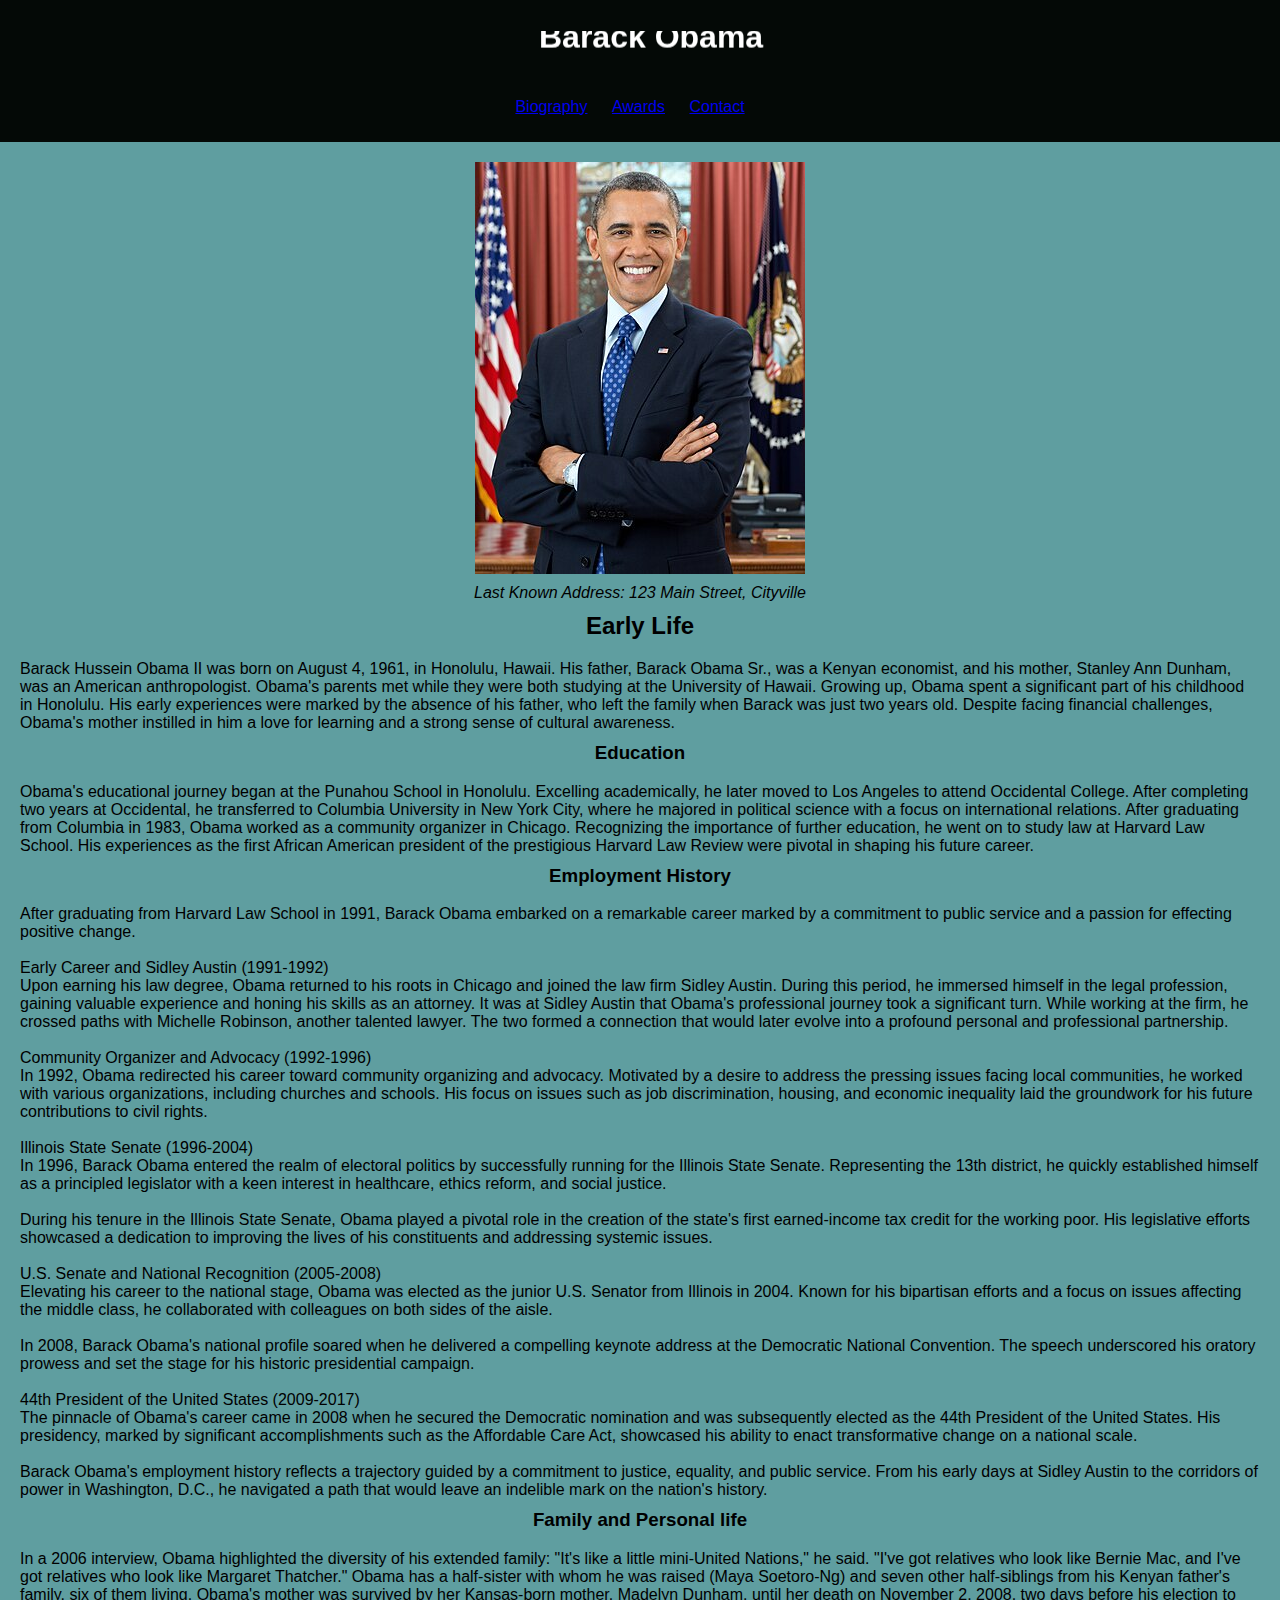
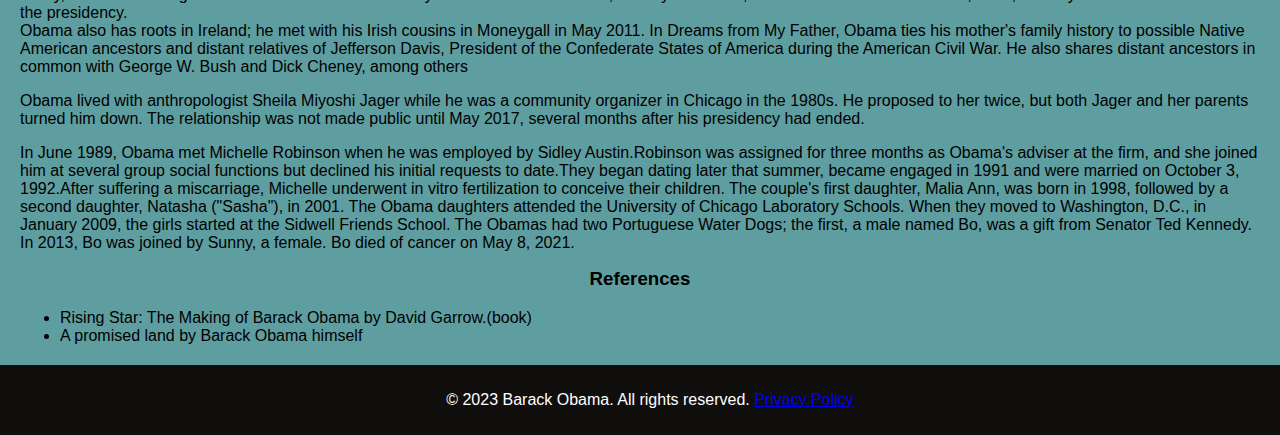
<file: index.html>
<!DOCTYPE html>
<html lang="en">
<head>
  <meta charset="UTF-8">
  <meta name="viewport" content="width=device-width, initial-scale=1.0">
  <link rel="stylesheet" href="styles.css">
  <title>The Biography of the man the myth the legend Barack Obama</title>
</head>
<body class="body">
  <header class="header">
    <div class="move"  >
        <h1><marquee direction = "up">Barack Obama</marquee></h1>
    </div>
    <nav>
      <ul>
        <li><a href="index.html">Biography</a></li>
        <li><a href="awards.html">Awards</a></li>
        <li><a href="form.html">Contact</a></li>
      </ul>
    </nav>
  </header>
  
  <main>
    <section id="biography">
      <img class= "pic" src="President_Barack_Obama.jpg" alt="Barack Obama">
      <address class="caption">Last Known Address: 123 Main Street, Cityville</address>
      
      <h2 class="text1">Early Life</h2>
      <section>Barack Hussein Obama II was born on August 4, 1961, in Honolulu, Hawaii. His father, Barack Obama Sr., was a Kenyan economist, and his mother, Stanley Ann Dunham, was an American anthropologist. Obama's parents met while they were both studying at the University of Hawaii.

        Growing up, Obama spent a significant part of his childhood in Honolulu. His early experiences were marked by the absence of his father, who left the family when Barack was just two years old. Despite facing financial challenges, Obama's mother instilled in him a love for learning and a strong sense of cultural awareness.<br>
      </section>


      <h3 class="text2">Education</h3>
      <section>Obama's educational journey began at the Punahou School in Honolulu. Excelling academically, he later moved to Los Angeles to attend Occidental College. After completing two years at Occidental, he transferred to Columbia University in New York City, where he majored in political science with a focus on international relations.

        After graduating from Columbia in 1983, Obama worked as a community organizer in Chicago. Recognizing the importance of further education, he went on to study law at Harvard Law School. His experiences as the first African American president of the prestigious Harvard Law Review were pivotal in shaping his future career.
      </section>
      <!--Employment part-->
      <h3 class="text3">Employment History</h3>
        After graduating from Harvard Law School in 1991, Barack Obama embarked on a remarkable career marked by a commitment to public service and a passion for effecting positive change.
        <br> <br>
        Early Career and Sidley Austin (1991-1992)<br> 
        Upon earning his law degree, Obama returned to his roots in Chicago and joined the law firm Sidley Austin. During this period, he immersed himself in the legal profession, gaining valuable experience and honing his skills as an attorney.
        It was at Sidley Austin that Obama's professional journey took a significant turn. While working at the firm, he crossed paths with Michelle Robinson, another talented lawyer. The two formed a connection that would later evolve into a profound personal and professional partnership.
        <br> <br>
        Community Organizer and Advocacy (1992-1996) <br>
        In 1992, Obama redirected his career toward community organizing and advocacy. Motivated by a desire to address the pressing issues facing local communities, he worked with various organizations, including churches and schools. His focus on issues such as job discrimination, housing, and economic inequality laid the groundwork for his future contributions to civil rights.
        <br><br> 
        Illinois State Senate (1996-2004) <br>  
        In 1996, Barack Obama entered the realm of electoral politics by successfully running for the Illinois State Senate. Representing the 13th district, he quickly established himself as a principled legislator with a keen interest in healthcare, ethics reform, and social justice.
        <br><br> 
        During his tenure in the Illinois State Senate, Obama played a pivotal role in the creation of the state's first earned-income tax credit for the working poor. His legislative efforts showcased a dedication to improving the lives of his constituents and addressing systemic issues.
        <br> <br>
        U.S. Senate and National Recognition (2005-2008) <br>
        Elevating his career to the national stage, Obama was elected as the junior U.S. Senator from Illinois in 2004. Known for his bipartisan efforts and a focus on issues affecting the middle class, he collaborated with colleagues on both sides of the aisle.
        <br> <br>
        In 2008, Barack Obama's national profile soared when he delivered a compelling keynote address at the Democratic National Convention. The speech underscored his oratory prowess and set the stage for his historic presidential campaign.
        <br> <br>
        44th President of the United States (2009-2017) <br>
        The pinnacle of Obama's career came in 2008 when he secured the Democratic nomination and was subsequently elected as the 44th President of the United States. His presidency, marked by significant accomplishments such as the Affordable Care Act, showcased his ability to enact transformative change on a national scale.
        <br> <br>
        Barack Obama's employment history reflects a trajectory guided by a commitment to justice, equality, and public service. From his early days at Sidley Austin to the corridors of power in Washington, D.C., he navigated a path that would leave an indelible mark on the nation's history.
        

        <!-- Family and Personal Life -->

        <h3 class="text4">Family and Personal life</h3>

        <p>
            In a 2006 interview, Obama highlighted the diversity of his extended family: "It's like a little mini-United Nations," he said. "I've got relatives who look like Bernie Mac, and I've got relatives who look like Margaret Thatcher." Obama has a half-sister with whom he was raised (Maya Soetoro-Ng) and seven other half-siblings from his Kenyan father's family, six of them living. Obama's mother was survived by her Kansas-born mother, Madelyn Dunham, until her death on November 2, 2008, two days before his election to the presidency. 
        <br>
        Obama also has roots in Ireland; he met with his Irish cousins in Moneygall in May 2011. In Dreams from My Father, Obama ties his mother's family history to possible Native American ancestors and distant relatives of Jefferson Davis, President of the Confederate States of America during the American Civil War. He also shares distant ancestors in common with George W. Bush and Dick Cheney, among others 

        </p>
            <p>
            Obama lived with anthropologist Sheila Miyoshi Jager while he was a community organizer in Chicago in the 1980s. He proposed to her twice, but both Jager and her parents turned him down. The relationship was not made public until May 2017, several months after his presidency had ended.</p>
            <p>
            In June 1989, Obama met Michelle Robinson when he was employed by Sidley Austin.Robinson was assigned for three months as Obama's adviser at the firm, and she joined him at several group social functions but declined his initial requests to date.They began dating later that summer, became engaged in 1991 and were married on October 3, 1992.After suffering a miscarriage, Michelle underwent in vitro fertilization to conceive their children. The couple's first daughter, Malia Ann, was born in 1998, followed by a second daughter, Natasha ("Sasha"), in 2001. The Obama daughters attended the University of Chicago Laboratory Schools. When they moved to Washington, D.C., in January 2009, the girls started at the Sidwell Friends School. The Obamas had two Portuguese Water Dogs; the first, a male named Bo, was a gift from Senator Ted Kennedy. In 2013, Bo was joined by Sunny, a female. Bo died of cancer on May 8, 2021.
            </p>

      <h3 class="text5">References</h3>
      <ul>
        <li>
            Rising Star: The Making of Barack Obama by David Garrow.(book)
        </li>
        <li>
            A promised land by Barack Obama himself

        </li>
      </ul>
    </section>
  </main>

  <footer>
    <p>&copy; 2023 Barack Obama. All rights reserved. <a href="https://policies.google.com/privacy?hl=en-US">Privacy Policy</a></p>
  </footer>

  <script src="scripts.js"></script>
</body>
</html>
</file>
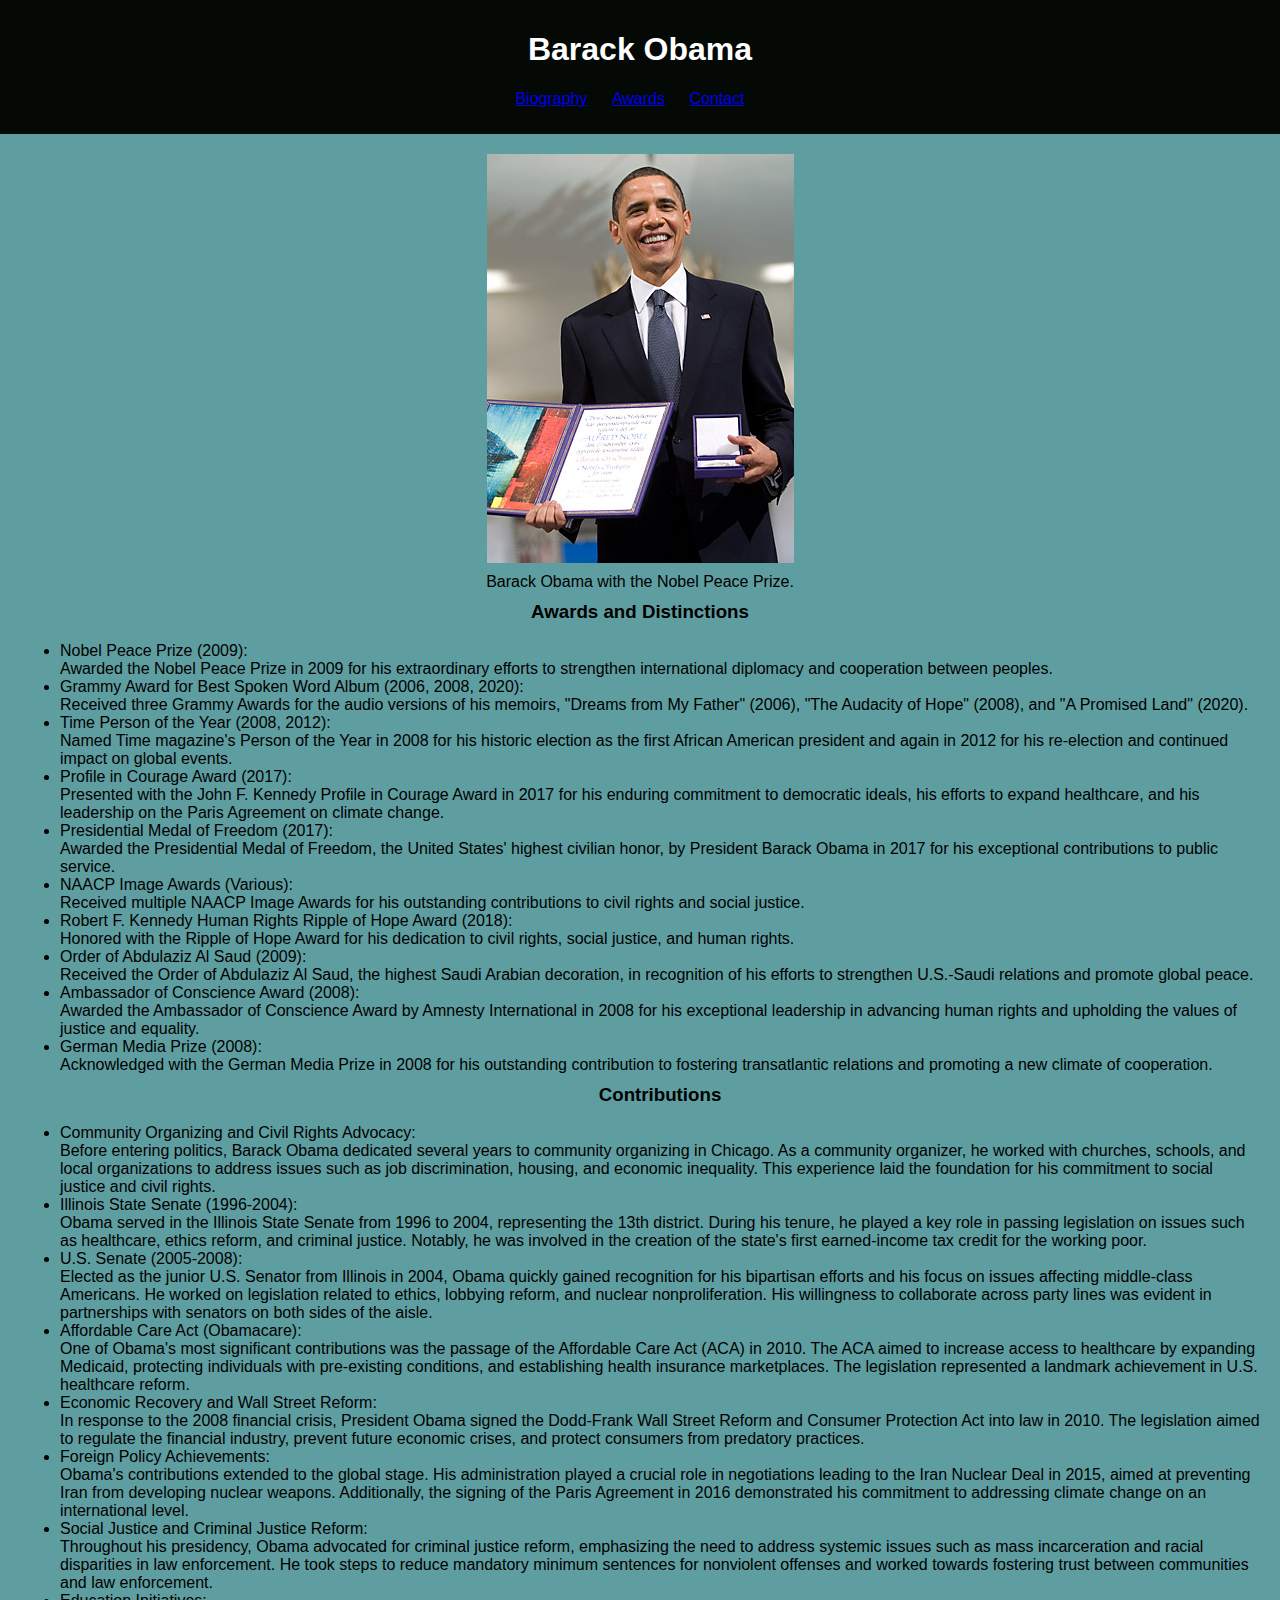
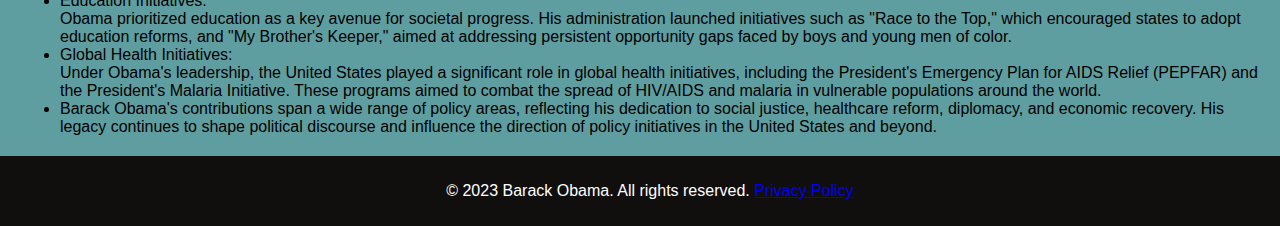
<file: Awards.html>
<!DOCTYPE html>
<html lang="en">
<head>
  <meta charset="UTF-8">
  <meta name="viewport" content="width=device-width, initial-scale=1.0">
  <link rel="stylesheet" href="styles.css">
  <title>Barack Obama - Awards</title>
</head>
<body class="body">
<header class="header">
    <h1>Barack Obama</h1>
    <nav>
      <ul>
        <li><a href="index.html">Biography</a></li>
        <li><a href="awards.html">Awards</a></li>
        <li><a href="form.html">Contact</a></li>
      </ul>
    </nav>
  </header>
  
  <main>
    <section id="awards">
        <img class= "pic" src="toptennobel_obama.jpg" alt="Barack Obama">
        <figcaption class="caption">Barack Obama with the Nobel Peace Prize.</figcaption>
        <h3 class="text5">Awards and Distinctions</h3>
        <ul>
          <li>Nobel Peace Prize (2009): 
            <br>
            Awarded the Nobel Peace Prize in 2009 for his extraordinary efforts to strengthen international diplomacy and cooperation between peoples.</li>
  
          <li>
              Grammy Award for Best Spoken Word Album (2006, 2008, 2020): 
              <br>
              Received three Grammy Awards for the audio versions of his memoirs, "Dreams from My Father" (2006), "The Audacity of Hope" (2008), and "A Promised Land" (2020).
             
          </li> 
          <li>
              Time Person of the Year (2008, 2012): 
              <br>
              Named Time magazine's Person of the Year in 2008 for his historic election as the first African American president and again in 2012 for his re-election and continued impact on global events.
              
          </li>
          <li>
              Profile in Courage Award (2017): 
              <br>
              Presented with the John F. Kennedy Profile in Courage Award in 2017 for his enduring commitment to democratic ideals, his efforts to expand healthcare, and his leadership on the Paris Agreement on climate change.

              
          </li>
          <li>
              Presidential Medal of Freedom (2017): 
              <br>
              Awarded the Presidential Medal of Freedom, the United States' highest civilian honor, by President Barack Obama in 2017 for his exceptional contributions to public service.
              
          </li>
          <li>
              NAACP Image Awards (Various): 
              <br>
              Received multiple NAACP Image Awards for his outstanding contributions to civil rights and social justice.
              
          </li>
          <li>
              Robert F. Kennedy Human Rights Ripple of Hope Award (2018): 
              <br>
              Honored with the Ripple of Hope Award for his dedication to civil rights, social justice, and human rights.
              
          </li>
          <li>
              Order of Abdulaziz Al Saud (2009): 
              <br>
              Received the Order of Abdulaziz Al Saud, the highest Saudi Arabian decoration, in recognition of his efforts to strengthen U.S.-Saudi relations and promote global peace.
              
          </li>
          <li>
              Ambassador of Conscience Award (2008): 
              <br>
              Awarded the Ambassador of Conscience Award by Amnesty International in 2008 for his exceptional leadership in advancing human rights and upholding the values of justice and equality.
              
          </li>
          <li>
              German Media Prize (2008): 
              <br>
              Acknowledged with the German Media Prize in 2008 for his outstanding contribution to fostering transatlantic relations and promoting a new climate of cooperation.</li>
  
          </li>  
          
          
        <h3 class="text6">Contributions</h3>


        <li>Community Organizing and Civil Rights Advocacy: 
            <br>
            Before entering politics, Barack Obama dedicated several years to community organizing in Chicago. As a community organizer, he worked with churches, schools, and local organizations to address issues such as job discrimination, housing, and economic inequality. This experience laid the foundation for his commitment to social justice and civil rights.
        </li>
        <li>
            Illinois State Senate (1996-2004): <br>
            Obama served in the Illinois State Senate from 1996 to 2004, representing the 13th district. During his tenure, he played a key role in passing legislation on issues such as healthcare, ethics reform, and criminal justice. Notably, he was involved in the creation of the state's first earned-income tax credit for the working poor.
        </li>
        <li>
            U.S. Senate (2005-2008): 
            <br>
            Elected as the junior U.S. Senator from Illinois in 2004, Obama quickly gained recognition for his bipartisan efforts and his focus on issues affecting middle-class Americans. He worked on legislation related to ethics, lobbying reform, and nuclear nonproliferation. His willingness to collaborate across party lines was evident in partnerships with senators on both sides of the aisle.
            
        </li>
        <li>
            Affordable Care Act (Obamacare): 
            <br>
            One of Obama's most significant contributions was the passage of the Affordable Care Act (ACA) in 2010. The ACA aimed to increase access to healthcare by expanding Medicaid, protecting individuals with pre-existing conditions, and establishing health insurance marketplaces. The legislation represented a landmark achievement in U.S. healthcare reform.
            
        </li>
        <li>
            Economic Recovery and Wall Street Reform: 
            <br>
            In response to the 2008 financial crisis, President Obama signed the Dodd-Frank Wall Street Reform and Consumer Protection Act into law in 2010. The legislation aimed to regulate the financial industry, prevent future economic crises, and protect consumers from predatory practices.
        
        </li>
        <li> 
            Foreign Policy Achievements: 
            <br>
            Obama's contributions extended to the global stage. His administration played a crucial role in negotiations leading to the Iran Nuclear Deal in 2015, aimed at preventing Iran from developing nuclear weapons. Additionally, the signing of the Paris Agreement in 2016 demonstrated his commitment to addressing climate change on an international level.
        
        </li>
        <li> Social Justice and Criminal Justice Reform: 
            <br>
            Throughout his presidency, Obama advocated for criminal justice reform, emphasizing the need to address systemic issues such as mass incarceration and racial disparities in law enforcement. He took steps to reduce mandatory minimum sentences for nonviolent offenses and worked towards fostering trust between communities and law enforcement.
           
        </li>
        <li>
            Education Initiatives: <br>
        Obama prioritized education as a key avenue for societal progress. His administration launched initiatives such as "Race to the Top," which encouraged states to adopt education reforms, and "My Brother's Keeper," aimed at addressing persistent opportunity gaps faced by boys and young men of color.
        
        </li>
        <li>
            Global Health Initiatives: <br>
        Under Obama's leadership, the United States played a significant role in global health initiatives, including the President's Emergency Plan for AIDS Relief (PEPFAR) and the President's Malaria Initiative. These programs aimed to combat the spread of HIV/AIDS and malaria in vulnerable populations around the world.
        
        </li>
        <li>
            Barack Obama's contributions span a wide range of policy areas, reflecting his dedication to social justice, healthcare reform, diplomacy, and economic recovery. His legacy continues to shape political discourse and influence the direction of policy initiatives in the United States and beyond.
        
        </li>
    
      </ul> 

    </section>
  </main>

  <footer>
    <p>&copy; 2023 Barack Obama. All rights reserved. <a href="https://policies.google.com/privacy?hl=en-US">Privacy Policy</a></p>
  </footer>

  <script src="scripts.js"></script>
</body>
</html>
</file>
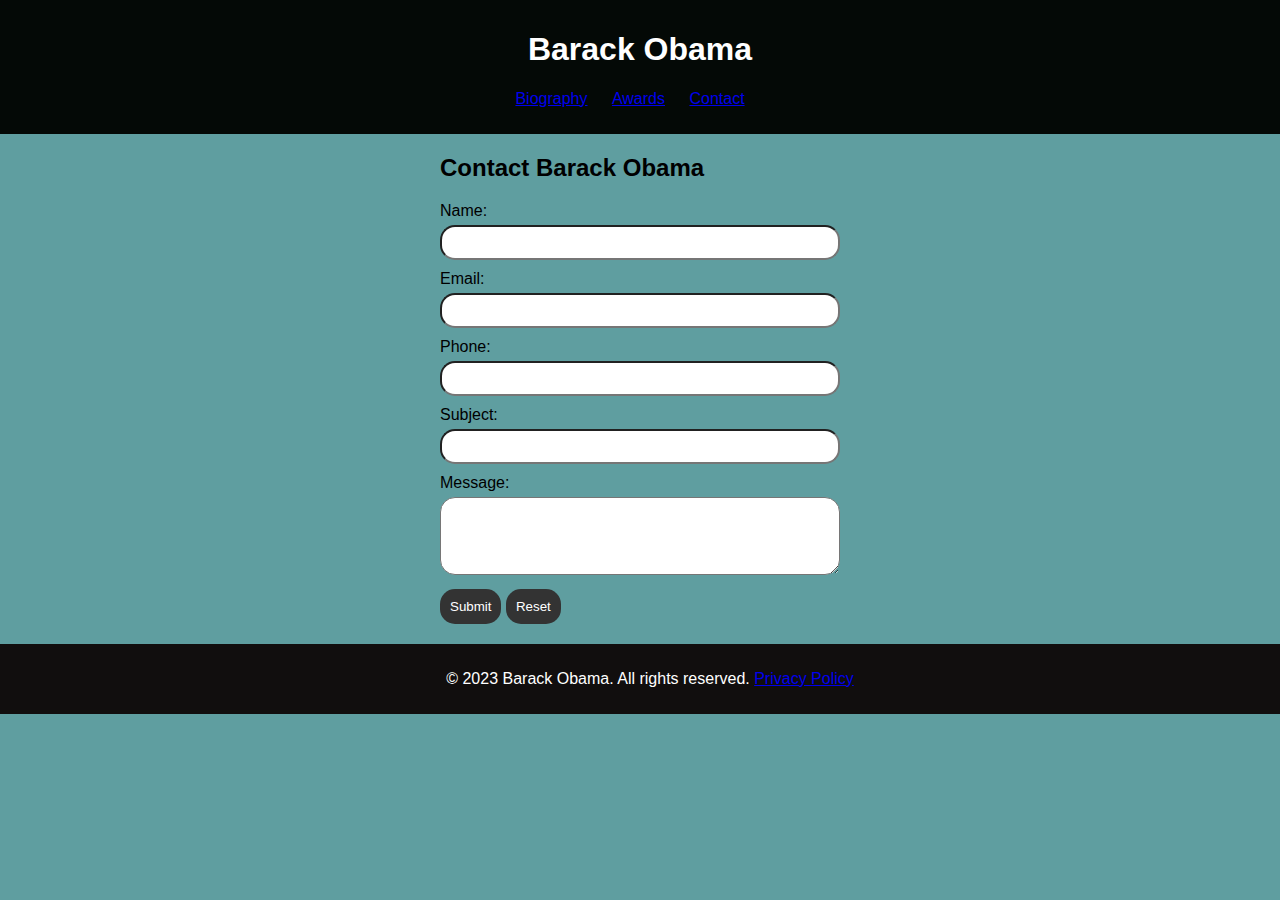
<file: Form.html>
<!DOCTYPE html>
<html lang="en">
<head>
  <meta charset="UTF-8">
  <meta name="viewport" content="width=device-width, initial-scale=1.0">
  <link rel="stylesheet" href="styles.css">
  <title>Barack Obama - Contact</title>
  <script src="scripts.js" defer></script>
</head>
<body class="body">
<header class="header">
    <h1>Barack Obama</h1>
    <nav>
      <ul>
        <li><a href="index.html">Biography</a></li>
        <li><a href="awards.html">Awards</a></li>
        <li><a href="form.html">Contact</a></li>
      </ul>
    </nav>
  </header>
  
  <main>
    <section id="contact-form">
      <h2>Contact Barack Obama</h2>
      <form id="contactForm" onsubmit="return validateForm()">
        <label for="name">Name:</label>
        <input type="text" id="name" name="name" required>

        <label for="email">Email:</label>
        <input type="email" id="email" name="email" required>

        <label for="phone">Phone:</label>
        <input type="tel" id="phone" name="phone">

        <label for="subject">Subject:</label>
        <input type="text" id="subject" name="subject">

        <label for="message">Message:</label>
        <textarea id="message" name="message" rows="4" required></textarea>

        <button type="submit">Submit</button>
        <button type="reset">Reset</button>
      </form>
    </section>
  </main>

  <footer class="footer1">
    <p>&copy; 2023 Barack Obama. All rights reserved. <a href="https://policies.google.com/privacy?hl=en-US">Privacy Policy</a></p>
  </footer>

</body>
</html>
</file>
<file: styles.css>
body {
    font-family: 'Arial', sans-serif;
    margin: 0;
    padding: 0;
    justify-content: center; 
    align-items: center;
    height: 100px;
    margin: 0;
  }
  
  header {
    background-color: #333;
    color: white;
    padding: 10px;
    text-align: center;
  }
  
  nav ul {
    list-style-type: none;
    padding: 0;
  }
  
  nav ul li {
    display:inline-flex;
    margin-right: 20px;
  }
  
  main {
    margin: 20px;
  }
  
  footer {
    background-color: #110e0e;
    color: white;
    text-align: center;
    padding: 10px;
    bottom: 0;
    width: 100%;
  }
  
  #biography img {
    max-width: 100%;
  }
  
  #contact-form form {
    max-width: 400px;
    margin: auto;
  }


  .move{
    margin: 0%;
    margin-left: 42%;
  }

  .pic{
    display:flex;
    margin: auto;

  }
  

.caption{
  text-align: center;
  margin-top: 10px;

}
  .body{
    background-color:cadetblue;
  }

  .footer1{
    top: 10000%;
    bottom: 1000%;
  }

.text1, .text2, .text3, .text4, .text5, .text6 {
  text-align: center;
  margin-top: 10px;

}

.header{
  background-color:rgb(4, 9, 6);
}
#contact-form {
  max-width: 400px;
  margin: auto;
}

#contact-form label {
  display: block;
  margin-bottom: 5px;
}

#contact-form input, #contact-form textarea {
  width: 100%;
  padding: 8px;
  margin-bottom: 10px;
  box-sizing: border-box; /* Include padding and border in element's total width and height */
}

#contact-form button {
  background-color: #333;
  color: white;
  padding: 10px;
  border: none;
  cursor: pointer;
}

#contact-form button:hover {
  background-color: #555;
}

#contact-form button,#contact-form input,#contact-form textarea {
  border-radius: 15px; 
}
</file>
